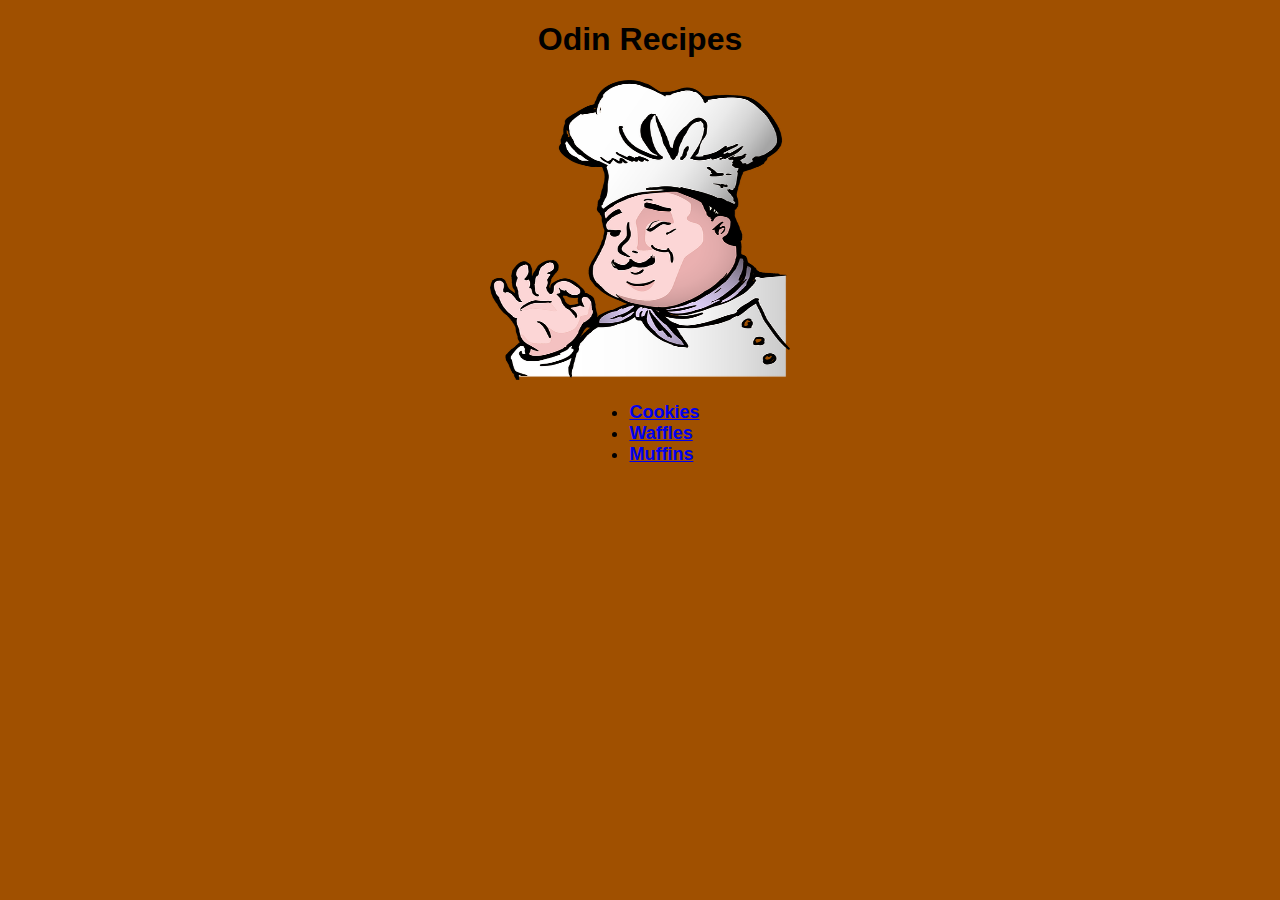
<file: index.html>
<!DOCTYPE html>
<html lang="en">
  <head>
    <meta charset="utf-8" />
    <title>Odin Recipes</title>
    <link rel="stylesheet" href="styles.css" />
  </head>
  <body>
    <main>
      <h1>Odin Recipes</h1>
      <img src="images/chef.png" class="main-img" />
      <div class="links">
        <ul>
          <li>
            <a href="recipes/cookies.html"><b>Cookies</b></a>
          </li>
          <li>
            <a href="recipes/waffles.html"><b>Waffles</b></a>
          </li>
          <li>
            <a href="recipes/muffins.html"><b>Muffins</b></a>
          </li>
        </ul>
      </div>
    </main>
  </body>
</html>
</file>
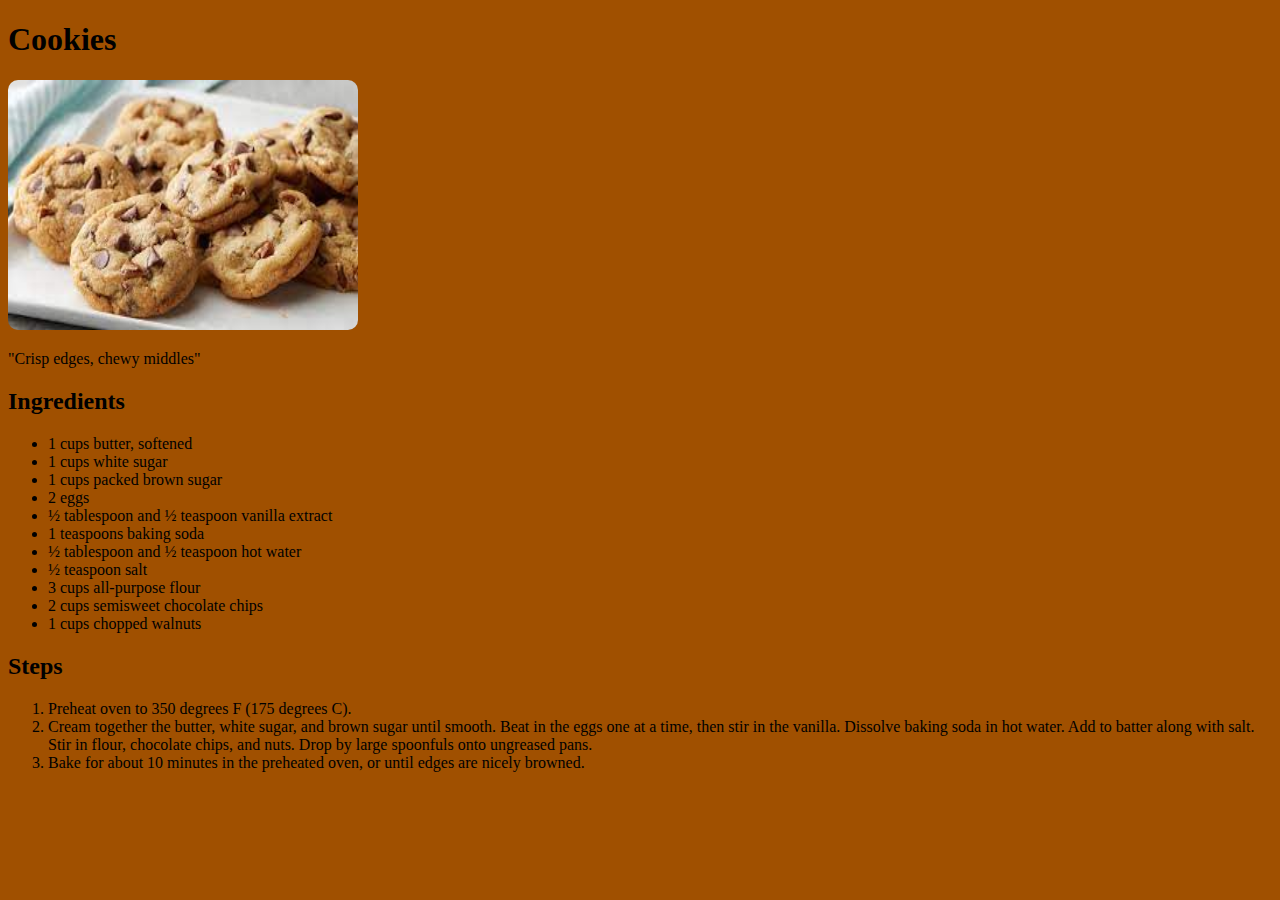
<file: recipes/cookies.html>
<!DOCTYPE html>
<html lang="en">
  <head>
    <meta charset="utf-8" />
    <link rel="stylesheet" href="../styles.css" />
  </head>
  <body>
    <h1>Cookies</h1>
    <img src="../images/cookies.jpeg" class="recipe-img" />
    <p>"Crisp edges, chewy middles"</p>
    <h2>Ingredients</h2>
    <ul>
      <li>1 cups butter, softened</li>
      <li>1 cups white sugar</li>
      <li>1 cups packed brown sugar</li>
      <li>2 eggs</li>
      <li>½ tablespoon and ½ teaspoon vanilla extract</li>
      <li>1 teaspoons baking soda</li>
      <li>½ tablespoon and ½ teaspoon hot water</li>
      <li>½ teaspoon salt</li>
      <li>3 cups all-purpose flour</li>
      <li>2 cups semisweet chocolate chips</li>
      <li>1 cups chopped walnuts</li>
    </ul>
    <h2>Steps</h2>
    <ol>
      <li>Preheat oven to 350 degrees F (175 degrees C).</li>
      <li>
        Cream together the butter, white sugar, and brown sugar until smooth.
        Beat in the eggs one at a time, then stir in the vanilla. Dissolve
        baking soda in hot water. Add to batter along with salt. Stir in flour,
        chocolate chips, and nuts. Drop by large spoonfuls onto ungreased pans.
      </li>
      <li>
        Bake for about 10 minutes in the preheated oven, or until edges are
        nicely browned.
      </li>
    </ol>
  </body>
</html>
</file>
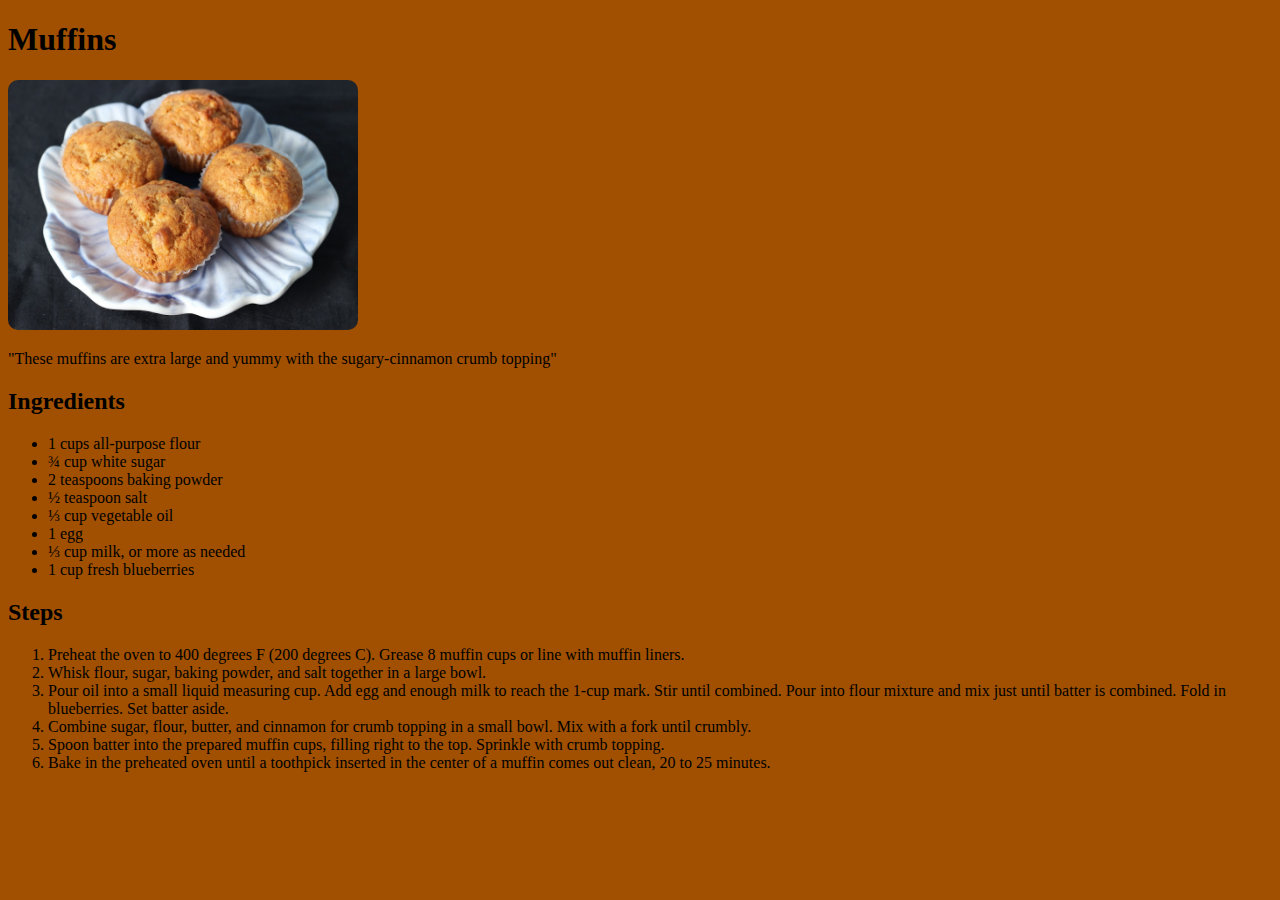
<file: recipes/muffins.html>
<!DOCTYPE html>
<html lang="en">
  <head>
    <meta charset="utf-8" />
    <link rel="stylesheet" href="../styles.css" />
  </head>
  <body>
    <h1>Muffins</h1>
    <img src="../images/muffins.JPG" class="recipe-img" />
    <p>
      "These muffins are extra large and yummy with the sugary-cinnamon crumb
      topping"
    </p>
    <h2>Ingredients</h2>
    <ul>
      <li>1 cups all-purpose flour</li>
      <li>¾ cup white sugar</li>
      <li>2 teaspoons baking powder</li>
      <li>½ teaspoon salt</li>
      <li>⅓ cup vegetable oil</li>
      <li>1 egg</li>
      <li>⅓ cup milk, or more as needed</li>
      <li>1 cup fresh blueberries</li>
    </ul>
    <h2>Steps</h2>
    <ol>
      <li>
        Preheat the oven to 400 degrees F (200 degrees C). Grease 8 muffin cups
        or line with muffin liners.
      </li>
      <li>
        Whisk flour, sugar, baking powder, and salt together in a large bowl.
      </li>
      <li>
        Pour oil into a small liquid measuring cup. Add egg and enough milk to
        reach the 1-cup mark. Stir until combined. Pour into flour mixture and
        mix just until batter is combined. Fold in blueberries. Set batter
        aside.
      </li>
      <li>
        Combine sugar, flour, butter, and cinnamon for crumb topping in a small
        bowl. Mix with a fork until crumbly.
      </li>
      <li>
        Spoon batter into the prepared muffin cups, filling right to the top.
        Sprinkle with crumb topping.
      </li>
      <li>
        Bake in the preheated oven until a toothpick inserted in the center of a
        muffin comes out clean, 20 to 25 minutes.
      </li>
    </ol>
  </body>
</html>
</file>
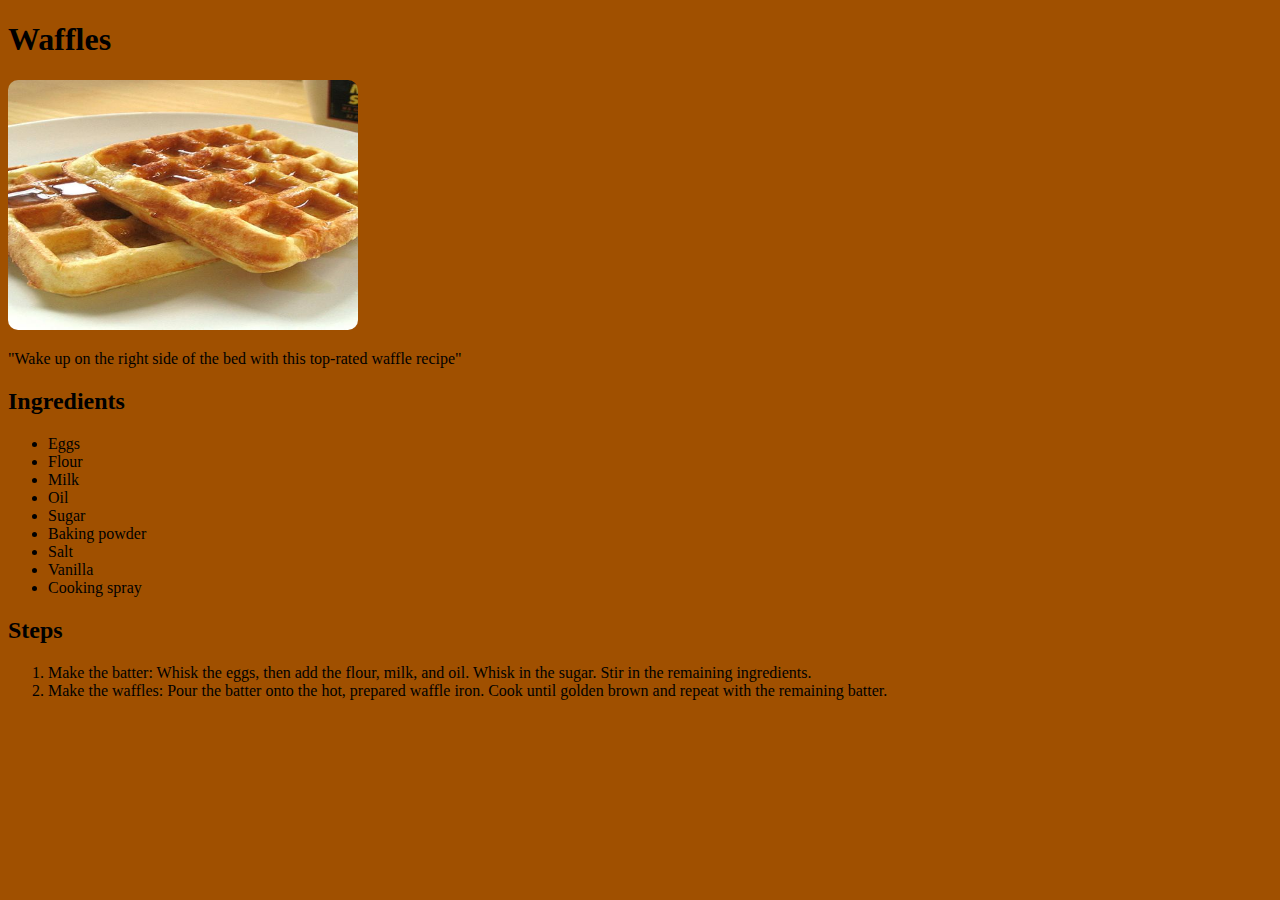
<file: recipes/waffles.html>
<!DOCTYPE html>
<html lang="en">
  <head>
    <meta charset="utf-8" />
    <link rel="stylesheet" href="../styles.css" />
  </head>
  <body>
    <h1>Waffles</h1>
    <img src="../images/waffles.jpg" class="recipe-img" />
    <p>
      "Wake up on the right side of the bed with this top-rated waffle recipe"
    </p>
    <h2>Ingredients</h2>
    <ul>
      <li>Eggs</li>
      <li>Flour</li>
      <li>Milk</li>
      <li>Oil</li>
      <li>Sugar</li>
      <li>Baking powder</li>
      <li>Salt</li>
      <li>Vanilla</li>
      <li>Cooking spray</li>
    </ul>
    <h2>Steps</h2>
    <ol>
      <li>
        Make the batter: Whisk the eggs, then add the flour, milk, and oil.
        Whisk in the sugar. Stir in the remaining ingredients.
      </li>
      <li>
        Make the waffles: Pour the batter onto the hot, prepared waffle iron.
        Cook until golden brown and repeat with the remaining batter.
      </li>
    </ol>
  </body>
</html>
</file>
<file: styles.css>
body {
  background-color: #a05000;
}

main {
  text-align: center;
  font-family: sans-serif;
}

.links {
  margin: 0 46%;
  font-size: large;
}

.main-img {
  width: 300px;
  height: 300px;
}

.recipe-img {
  width: 350px;
  height: 250px;
  border-radius: 10px;
}
</file>
